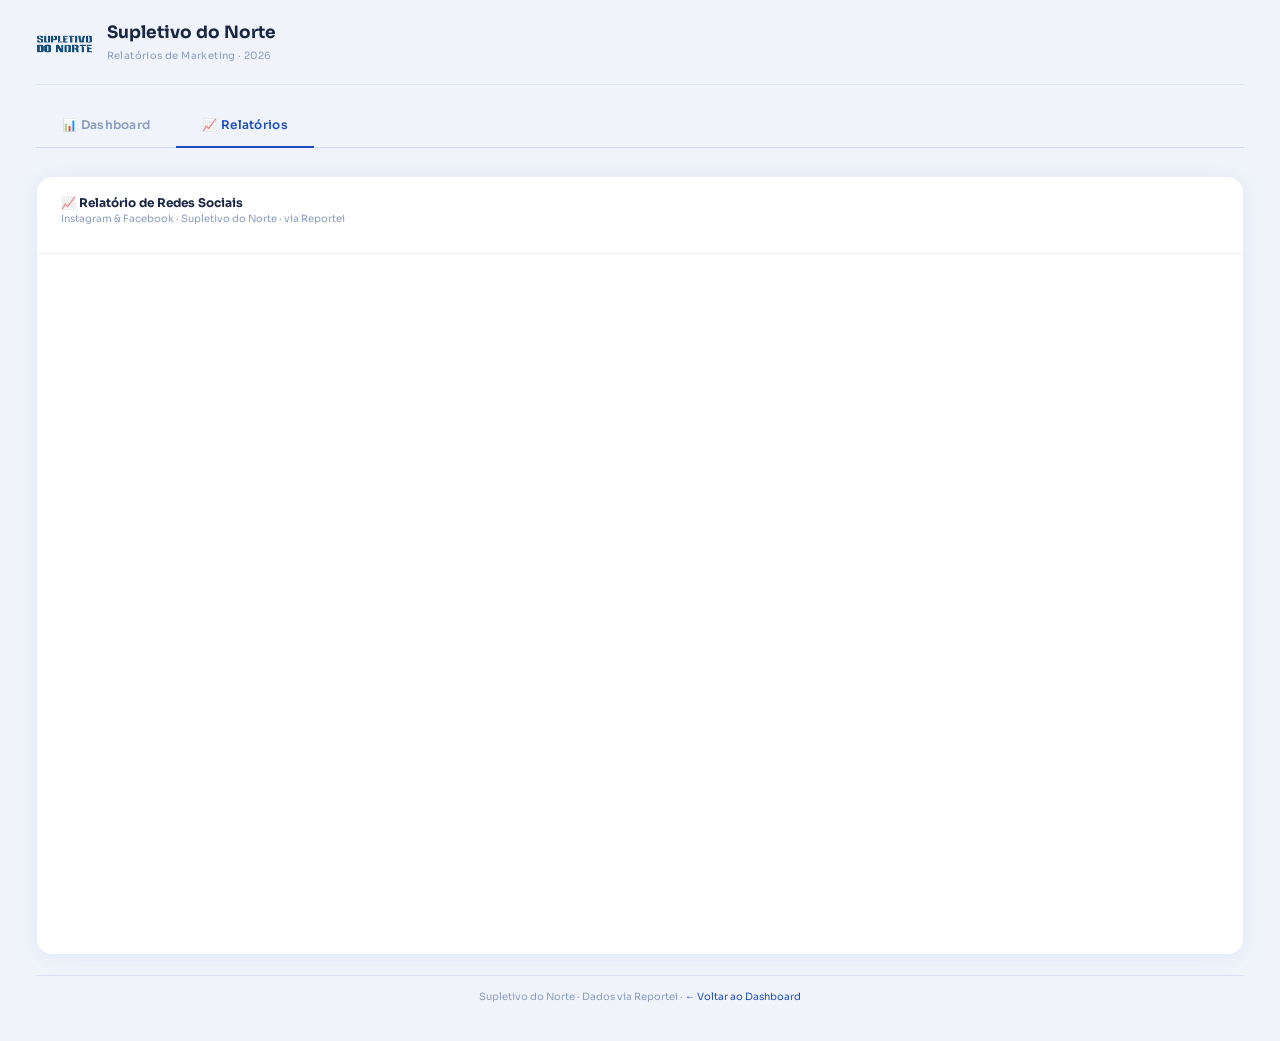
<file: relatorios.html>
<!DOCTYPE html>
<html lang="pt-BR">
<head>
  <meta charset="UTF-8">
  <meta name="viewport" content="width=device-width, initial-scale=1.0">
  <title>Supletivo do Norte · Relatórios</title>
  <link rel="stylesheet" href="style.css">
</head>
<body class="light">
<div class="container">

  <!-- ── HEADER ── -->
  <header class="anim d1">
    <div class="logo-area">
      <img src="logo.png" alt="Supletivo do Norte" class="logo-img">
      <div class="logo-text">
        <h1>Supletivo do Norte</h1>
        <span>Relatórios de Marketing · 2026</span>
      </div>
    </div>
  </header>

  <!-- ── NAV ── -->
  <nav class="main-nav anim d2">
    <a href="index.html" class="nav-link">📊 Dashboard</a>
    <a href="relatorios.html" class="nav-link active">📈 Relatórios</a>
  </nav>

  <!-- ── REPORTEI EMBED ── -->
  <div class="report-card anim d3">
    <div class="report-card-header">
      <div class="chart-title">📈 Relatório de Redes Sociais</div>
      <div class="chart-sub">Instagram & Facebook · Supletivo do Norte · via Reportei</div>
    </div>
    <div class="report-iframe-wrap">
      <iframe
        title="Relatório Supletivo do Norte"
        src="https://app.reportei.com/embed/76V9Ya5YfQpvOkSsnW2mDBTiqnesYghi"
        allowfullscreen
        loading="lazy"
      ></iframe>
    </div>
  </div>

  <footer>
    Supletivo do Norte · Dados via Reportei ·
    <a href="index.html">← Voltar ao Dashboard</a>
  </footer>

</div>
</body>
</html>
</file>
<file: style.css>
@import url('https://fonts.googleapis.com/css2?family=Sora:wght@300;400;600;700;800&family=JetBrains+Mono:wght@400;600&display=swap');

:root {
  --navy:        #08101f;
  --blue:        #1e4fc2;
  --blue-bright: #2d6ef5;
  --accent:      #00d4ff;
  --accent2:     #f5a623;
  --green:       #00c96b;
  --red:         #ff4757;
  --white:       #eef2ff;
  --muted:       #6b7fa3;
  --card-bg:     #0c1a32;
  --card-border: rgba(45,110,245,0.15);
  --radius:      16px;
  --radius-sm:   10px;
}

*, *::before, *::after { box-sizing: border-box; margin: 0; padding: 0; }

/* ════════════════════════════
   DARK THEME (dashboard)
════════════════════════════ */
body {
  background: var(--navy);
  color: var(--white);
  font-family: 'Sora', sans-serif;
  min-height: 100vh;
  overflow-x: hidden;
}

body::before {
  content: '';
  position: fixed;
  inset: 0;
  background:
    radial-gradient(ellipse 70% 50% at 15% 5%,  rgba(30,79,194,0.16) 0%, transparent 60%),
    radial-gradient(ellipse 50% 40% at 85% 85%,  rgba(0,212,255,0.07) 0%, transparent 50%);
  pointer-events: none;
  z-index: 0;
}

/* ════════════════════════════
   LIGHT THEME (relatórios)
════════════════════════════ */
body.light {
  background: #f0f4fa;
  color: #1a2744;
}

body.light::before { background: none; }

body.light .logo-img { filter: none; }

body.light .main-nav {
  border-bottom-color: rgba(30,79,194,0.14);
  background: transparent;
}
body.light .nav-link        { color: #8a9dc0; }
body.light .nav-link:hover  { color: #1a2744; background: rgba(30,79,194,0.06); }
body.light .nav-link.active { color: var(--blue); border-bottom-color: var(--blue); background: transparent; }

body.light .report-card {
  background: #fff;
  border-color: rgba(30,79,194,0.1);
  box-shadow: 0 2px 24px rgba(30,79,194,0.07);
}
body.light .chart-title  { color: #1a2744; }
body.light .chart-sub    { color: #8a9dc0; }
body.light .logo-text h1 { color: #1a2744; }
body.light .logo-text span { color: #8a9dc0; }
body.light footer { color: #8a9dc0; border-top-color: rgba(30,79,194,0.1); background: transparent; }
body.light footer a { color: var(--blue); }
body.light header  { border-bottom: 1px solid rgba(30,79,194,0.1); padding-bottom: 20px; margin-bottom: 0; }

/* ════════════════════════════
   LAYOUT
════════════════════════════ */
.container {
  max-width: 1340px;
  margin: 0 auto;
  padding: 28px 28px;
  position: relative;
  z-index: 1;
}

body.light .container { max-width: 100%; padding: 24px 36px; }

/* ════════════════════════════
   ANIMATIONS
════════════════════════════ */
@keyframes fadeSlideUp {
  from { opacity: 0; transform: translateY(16px); }
  to   { opacity: 1; transform: translateY(0); }
}
@keyframes borderGlow {
  0%,100% { box-shadow: 0 0 10px rgba(0,212,255,0.08); }
  50%     { box-shadow: 0 0 28px rgba(0,212,255,0.28); }
}

.anim { animation: fadeSlideUp .5s cubic-bezier(.22,.68,0,1.2) both; opacity: 0; }
.d1 { animation-delay: .04s; } .d2 { animation-delay: .12s; }
.d3 { animation-delay: .20s; } .d4 { animation-delay: .28s; }
.d5 { animation-delay: .36s; } .d6 { animation-delay: .44s; }
.d7 { animation-delay: .52s; } .d8 { animation-delay: .60s; }
.d9 { animation-delay: .68s; }

/* ════════════════════════════
   HEADER
════════════════════════════ */
header {
  display: flex;
  align-items: center;
  justify-content: space-between;
  margin-bottom: 0;
  flex-wrap: wrap;
  gap: 14px;
}

.logo-area { display: flex; align-items: center; gap: 14px; }

/* Logo real — filtro branco no dark, original no light */
.logo-img {
  height: 40px;
  width: auto;
  filter: brightness(0) invert(1);
  opacity: .92;
  flex-shrink: 0;
}

.logo-text h1    { font-size: 17px; font-weight: 700; line-height: 1.1; }
.logo-text span  { font-size: 10px; color: var(--muted); font-weight: 400; letter-spacing: .4px; }

.header-right { display: flex; align-items: center; gap: 10px; flex-wrap: wrap; }

.last-update {
  font-family: 'JetBrains Mono', monospace;
  font-size: 11px;
  color: var(--muted);
  background: var(--card-bg);
  border: 1px solid var(--card-border);
  padding: 6px 12px;
  border-radius: 8px;
}

.loading-badge {
  font-size: 11px;
  background: rgba(0,212,255,0.1);
  color: var(--accent);
  border: 1px solid rgba(0,212,255,0.28);
  padding: 5px 12px;
  border-radius: 20px;
  display: none;
}
.loading-badge.show { display: block; }

.error-msg {
  background: rgba(255,71,87,0.08);
  border: 1px solid rgba(255,71,87,0.3);
  color: var(--red);
  padding: 14px 20px;
  border-radius: var(--radius-sm);
  font-size: 13px;
  margin-bottom: 20px;
  display: none;
}

/* ════════════════════════════
   NAV — tab underline style
════════════════════════════ */
.main-nav {
  display: flex;
  border-bottom: 1px solid var(--card-border);
  margin-bottom: 28px;
  margin-top: 20px;
  gap: 0;
  background: transparent;
}

.nav-link {
  padding: 12px 26px 14px;
  border-radius: 0;
  text-decoration: none;
  color: var(--muted);
  font-size: 12px;
  font-weight: 600;
  letter-spacing: .3px;
  display: flex;
  align-items: center;
  gap: 8px;
  border-bottom: 2px solid transparent;
  margin-bottom: -1px;
  transition: color .18s, border-color .18s, background .18s;
}

.nav-link:hover  { color: var(--white); background: rgba(255,255,255,0.03); }
.nav-link.active { color: var(--accent); border-bottom-color: var(--accent); }

/* ════════════════════════════
   BARRA MENSAL
════════════════════════════ */
.month-bar {
  background: rgba(0,212,255,0.04);
  border: 1px solid rgba(0,212,255,0.1);
  border-radius: 10px;
  padding: 9px 20px;
  margin-bottom: 20px;
  display: flex;
  align-items: center;
  gap: 18px;
  flex-wrap: wrap;
  font-size: 11px;
}

.month-bar-label {
  font-weight: 700;
  color: var(--accent);
  font-size: 9px;
  text-transform: uppercase;
  letter-spacing: 1px;
  flex-shrink: 0;
  padding: 3px 10px;
  background: rgba(0,212,255,0.1);
  border-radius: 20px;
}

.mb-sep { width: 1px; height: 13px; background: var(--card-border); }
.mb-item { display: flex; align-items: center; gap: 5px; color: var(--muted); font-size: 11px; }
.mb-item strong { color: var(--white); font-family: 'JetBrains Mono', monospace; font-weight: 600; font-size: 12px; }

/* ════════════════════════════
   HERO KPIs
════════════════════════════ */
.hero-kpis {
  display: grid;
  grid-template-columns: 1.6fr 1fr 1fr;
  gap: 15px;
  margin-bottom: 18px;
}
@media (max-width: 900px) { .hero-kpis { grid-template-columns: 1fr 1fr; } }
@media (max-width: 520px) { .hero-kpis { grid-template-columns: 1fr; } }

.hero-card {
  background: var(--card-bg);
  border: 1px solid var(--card-border);
  border-radius: var(--radius);
  padding: 24px 22px;
  position: relative;
  overflow: hidden;
  transition: transform .2s, border-color .2s;
}
.hero-card:hover { transform: translateY(-2px); border-color: rgba(45,110,245,0.32); }

.hero-card.primary {
  border-color: rgba(0,212,255,0.3);
  animation: fadeSlideUp .5s cubic-bezier(.22,.68,0,1.2) .04s both, borderGlow 3.5s ease-in-out 1.2s infinite;
  opacity: 0;
}
.hero-card.primary::before {
  content: '';
  position: absolute;
  inset: 0;
  background: radial-gradient(ellipse 80% 60% at 10% 20%, rgba(0,212,255,0.06) 0%, transparent 70%);
  pointer-events: none;
}
.hero-card.primary::after {
  content: '';
  position: absolute;
  top: 0; left: 0; right: 0;
  height: 2px;
  background: linear-gradient(90deg, var(--accent), var(--blue-bright));
}

.hero-icon  { font-size: 19px; margin-bottom: 10px; display: block; }
.hero-label { font-size: 9px; color: var(--muted); text-transform: uppercase; letter-spacing: 1px; font-weight: 700; margin-bottom: 5px; }
.hero-value { font-family: 'JetBrains Mono', monospace; font-size: 38px; font-weight: 700; color: var(--white); line-height: 1; margin-bottom: 8px; }
.hero-card.primary .hero-value { font-size: 48px; color: var(--accent); }

.hero-meta { display: flex; align-items: center; gap: 7px; flex-wrap: wrap; }
.hero-sub  { font-size: 10px; color: var(--muted); font-family: 'JetBrains Mono', monospace; }

.delta {
  font-size: 10px; font-weight: 700;
  font-family: 'JetBrains Mono', monospace;
  display: inline-flex; align-items: center; gap: 2px;
  padding: 2px 7px; border-radius: 20px;
}
.delta-up   { background: rgba(0,201,107,0.12); color: var(--green); }
.delta-down { background: rgba(255,71,87,0.12);  color: var(--red); }
.delta-flat { background: rgba(245,166,35,0.12); color: var(--accent2); }

/* ════════════════════════════
   SECONDARY KPIs
════════════════════════════ */
.secondary-kpis {
  display: grid;
  grid-template-columns: repeat(4, 1fr);
  gap: 12px;
  margin-bottom: 18px;
}
@media (max-width: 900px) { .secondary-kpis { grid-template-columns: repeat(2,1fr); } }
@media (max-width: 480px) { .secondary-kpis { grid-template-columns: 1fr; } }

.sec-card {
  background: var(--card-bg);
  border: 1px solid var(--card-border);
  border-radius: var(--radius);
  padding: 16px 18px;
  transition: transform .2s, border-color .2s;
}
.sec-card:hover { transform: translateY(-2px); border-color: rgba(45,110,245,0.3); }
.sec-icon  { font-size: 14px; margin-bottom: 8px; display: block; }
.sec-label { font-size: 9px; color: var(--muted); text-transform: uppercase; letter-spacing: .8px; font-weight: 600; margin-bottom: 4px; }
.sec-value { font-family: 'JetBrains Mono', monospace; font-size: 20px; font-weight: 700; color: var(--white); line-height: 1; margin-bottom: 2px; }
.sec-sub   { font-size: 10px; color: var(--muted); }

/* ════════════════════════════
   RESUMO ANUAL
════════════════════════════ */
.annual-summary {
  background: var(--card-bg);
  border: 1px solid var(--card-border);
  border-radius: var(--radius);
  padding: 16px 22px;
  margin-bottom: 18px;
  display: flex;
  gap: 28px;
  flex-wrap: wrap;
  align-items: center;
}
.annual-title    { font-size: 9px; color: var(--muted); text-transform: uppercase; letter-spacing: 1px; font-weight: 700; }
.annual-stat     { display: flex; flex-direction: column; gap: 2px; }
.annual-stat-val { font-family: 'JetBrains Mono', monospace; font-size: 18px; font-weight: 700; color: var(--white); }
.annual-stat-lbl { font-size: 9px; color: var(--muted); font-weight: 500; }
.annual-divider  { width: 1px; height: 30px; background: var(--card-border); }

/* ════════════════════════════
   CHARTS
════════════════════════════ */
.charts-section-title { margin: 10px 0 12px; padding: 0 2px; }
.charts-section-title h2 { font-size: 15px; font-weight: 700; }
.charts-section-title p  { font-size: 11px; color: var(--muted); margin-top: 2px; }
body.light .charts-section-title h2 { color: #1a2744; }

.charts-row-2 {
  display: grid; grid-template-columns: 1fr 1fr;
  gap: 15px; margin-bottom: 15px;
}
@media (max-width: 768px) { .charts-row-2 { grid-template-columns: 1fr; } }

.chart-card {
  background: var(--card-bg);
  border: 1px solid var(--card-border);
  border-radius: var(--radius);
  padding: 20px;
}
.chart-title { font-size: 12px; font-weight: 700; margin-bottom: 2px; }
.chart-sub   { font-size: 10px; color: var(--muted); margin-bottom: 14px; }

/* Gráfico âncora — faturamento semanal, protagonista da seção */
.chart-primary {
  margin-bottom: 15px;
  padding: 24px 26px;
  border-color: rgba(0,212,255,0.22);
}
.chart-primary .chart-title { font-size: 13px; }

/* Faixa mensal — resumo de contexto, discreto */
.chart-compact {
  margin-bottom: 18px;
  padding: 16px 20px;
}
.chart-compact .chart-sub { margin-bottom: 8px; }

/* ════════════════════════════
   TABELA COLAPSÍVEL
════════════════════════════ */
details.table-collapsible {
  background: var(--card-bg);
  border: 1px solid var(--card-border);
  border-radius: var(--radius);
  overflow: hidden;
  margin-bottom: 18px;
}

details.table-collapsible > summary {
  list-style: none;
  padding: 16px 22px;
  cursor: pointer;
  display: flex;
  align-items: center;
  justify-content: space-between;
  user-select: none;
  transition: background .15s;
}
details.table-collapsible > summary::-webkit-details-marker { display: none; }
details.table-collapsible > summary:hover { background: rgba(45,110,245,0.05); }

.sum-left     { display: flex; flex-direction: column; gap: 2px; }
.sum-left h3  { font-size: 12px; font-weight: 700; }
.sum-left p   { font-size: 10px; color: var(--muted); }
.sum-right    { display: flex; align-items: center; gap: 10px; }
.sum-badge    { font-size: 10px; background: rgba(45,110,245,0.1); color: var(--blue-bright); border-radius: 20px; padding: 3px 10px; font-weight: 600; }
.sum-arrow    { font-size: 11px; color: var(--muted); transition: transform .25s; }
details[open] .sum-arrow { transform: rotate(180deg); }

.table-inner { border-top: 1px solid var(--card-border); overflow-x: auto; }

table { width: 100%; border-collapse: collapse; font-size: 11px; }
thead th {
  background: rgba(45,110,245,0.05);
  padding: 9px 14px;
  text-align: left;
  font-size: 9px; font-weight: 700;
  color: var(--muted); text-transform: uppercase; letter-spacing: .9px;
}
tbody tr { border-bottom: 1px solid rgba(255,255,255,0.03); transition: background .12s; }
tbody tr:hover { background: rgba(45,110,245,0.055); }
tbody tr:last-child { border-bottom: none; }
tbody td { padding: 10px 14px; color: var(--white); font-family: 'JetBrains Mono', monospace; font-size: 11px; }
td.periodo-cell { font-family: 'Sora', sans-serif; font-size: 11px; color: var(--muted); }

.badge-var {
  display: inline-block; padding: 2px 7px; border-radius: 20px;
  font-size: 10px; font-weight: 700; font-family: 'JetBrains Mono', monospace;
}

/* ════════════════════════════
   SAZONALIDADE
════════════════════════════ */
.alert-sazo {
  background: rgba(245,166,35,0.07);
  border: 1px solid rgba(245,166,35,0.28);
  border-radius: var(--radius-sm);
  padding: 12px 18px; margin-bottom: 16px;
  display: none; align-items: center; gap: 12px;
}
.alert-sazo.show { display: flex; }

.sazo-grid {
  display: grid; grid-template-columns: repeat(3,1fr);
  gap: 11px; margin-bottom: 18px;
}
@media (max-width: 768px) { .sazo-grid { grid-template-columns: 1fr; } }

.sazo-card {
  background: var(--card-bg); border: 1px solid var(--card-border);
  border-radius: var(--radius-sm); padding: 14px;
  display: flex; gap: 10px; align-items: flex-start;
}
.sazo-icon    { font-size: 16px; flex-shrink: 0; margin-top: 1px; }
.sazo-content h4 { font-size: 11px; font-weight: 700; margin-bottom: 3px; }
.sazo-content p  { font-size: 10px; color: var(--muted); line-height: 1.5; }

/* ════════════════════════════
   FOOTER
════════════════════════════ */
footer {
  text-align: center;
  padding: 14px;
  color: var(--muted);
  font-size: 10px;
  border-top: 1px solid var(--card-border);
  margin-top: 4px;
}
footer a { color: var(--accent); text-decoration: none; }

/* ════════════════════════════
   PÁGINA RELATÓRIOS
════════════════════════════ */
.report-card {
  background: #fff;
  border: 1px solid rgba(30,79,194,0.1);
  border-radius: var(--radius);
  overflow: hidden;
  margin-bottom: 20px;
  box-shadow: 0 2px 24px rgba(30,79,194,0.07);
}
.report-card-header {
  padding: 18px 24px 14px;
  border-bottom: 1px solid rgba(30,79,194,0.08);
}
.report-iframe-wrap { line-height: 0; }
.report-iframe-wrap iframe {
  width: 100%;
  height: calc(100vh - 220px);
  min-height: 700px;
  border: none;
  display: block;
}
</file>
